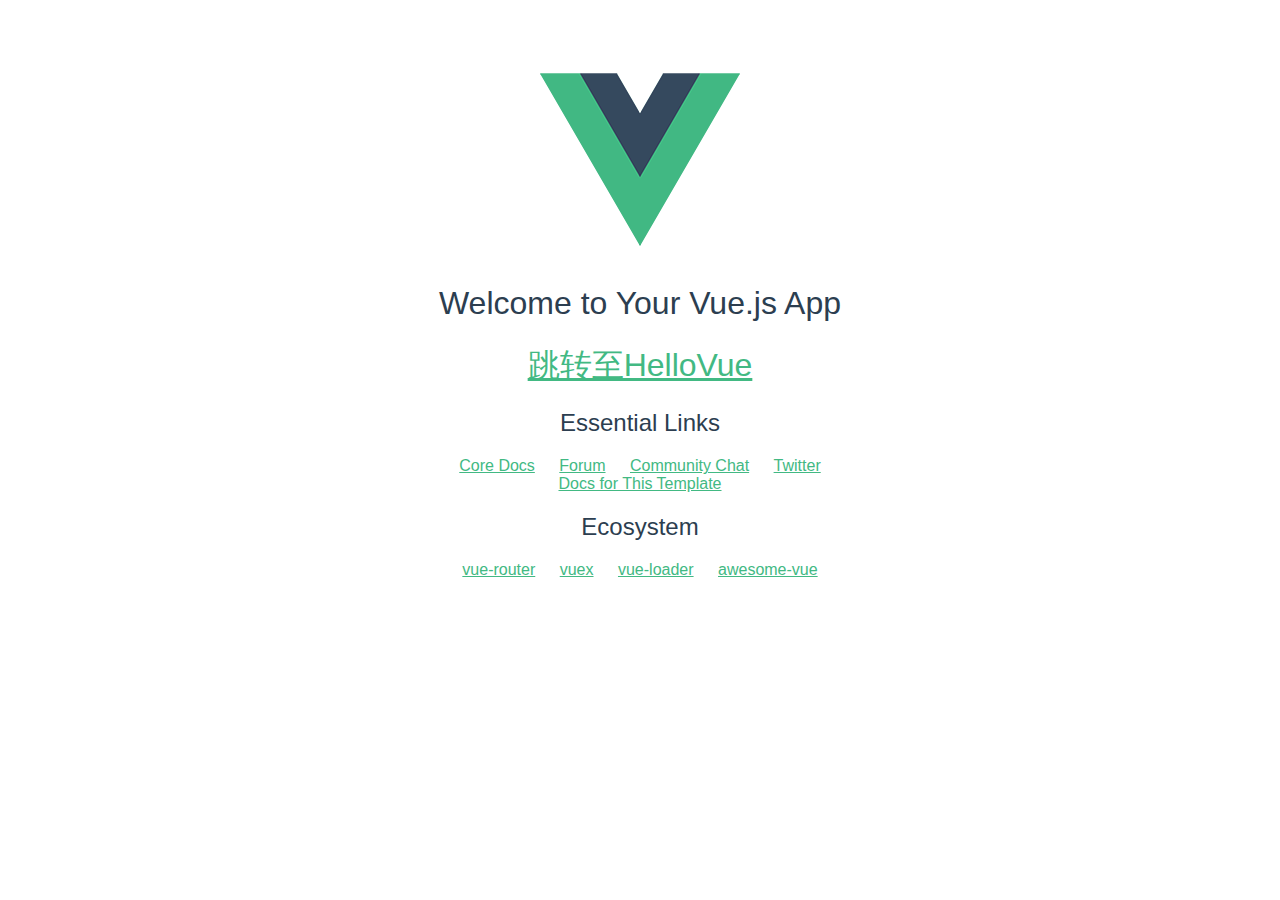
<file: docs/index.html>
<!DOCTYPE html><html><head><meta charset=utf-8><meta name=viewport content="width=device-width,initial-scale=1"><title>vue-demo</title><link href=static/css/app.fe42d73a5e280de12614f101510617c2.css rel=stylesheet></head><body><div id=app></div><script type=text/javascript src=static/js/manifest.37a2ecbb1d1b7e6c9ada.js></script><script type=text/javascript src=static/js/vendor.10fd7adef0c1aed1d871.js></script><script type=text/javascript src=static/js/app.33b7ae2b52aac9c72b1c.js></script></body></html>
</file>
